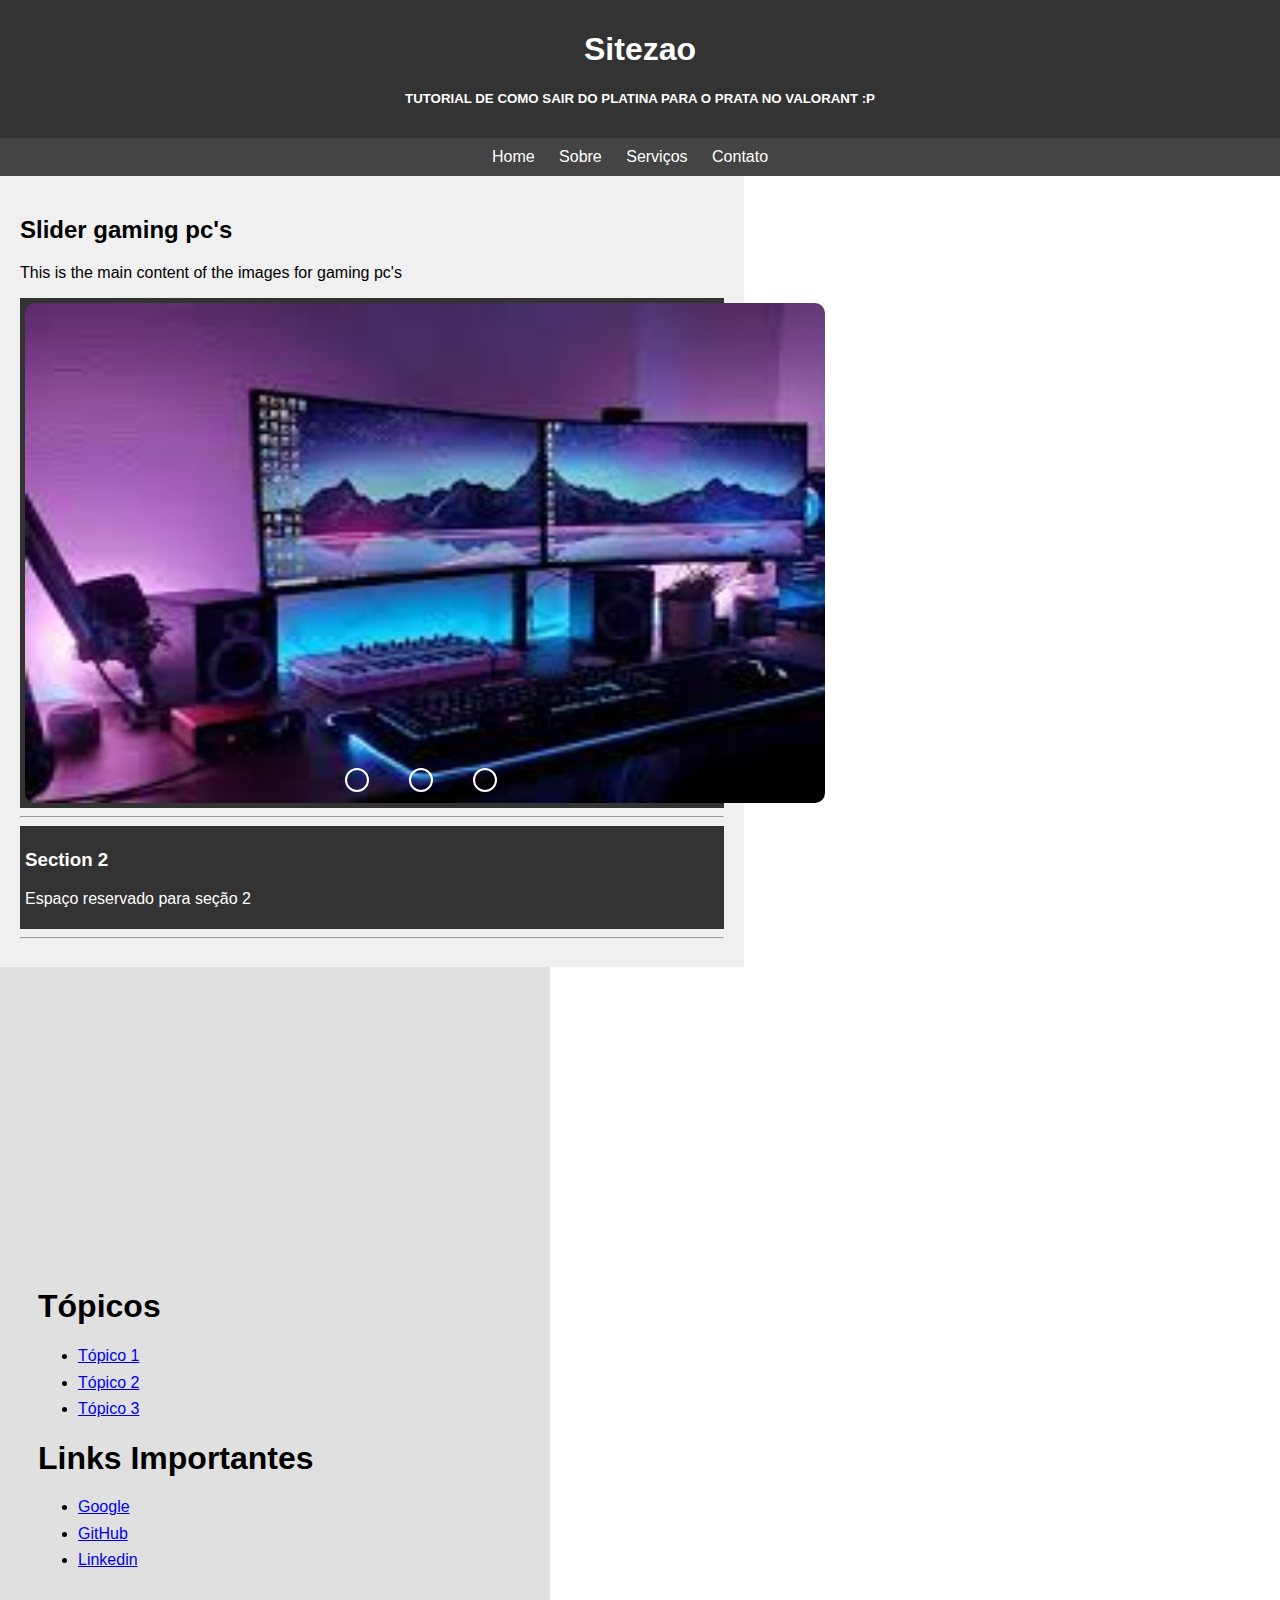
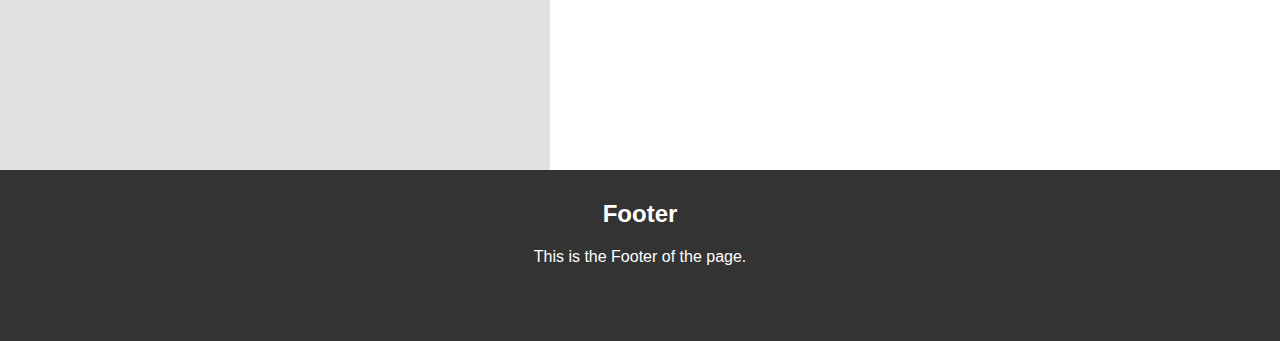
<file: index.html>
<!DOCTYPE html>
<html lang="en">
<head>
    <meta charset="UTF-8">
    <meta name="viewport" content="width=device-width, initial-scale=1.0">
    <title>Document</title>
    <link rel="stylesheet" href="./css/style.css">
</head>
<body>
    <header>
        <h1>Sitezao</h1>
        <h5>TUTORIAL DE COMO SAIR DO PLATINA PARA O PRATA NO VALORANT :P</h5>
    </header>
    <nav>
        <ul>
           <li><a href="index.html">Home</a></li> 
           <li><a href="sobre.html">Sobre</a></li>
           <li><a href="services.html">Serviços</a></li>
           <li><a href="contato.html">Contato</a></li>
        </ul>
    </nav>
    <main class="main">
        <h2>Slider gaming pc's</h2>
        <p>This is the main content of the images for gaming pc's</p>

        <section>
            <div class="slider">

                <div class="slides">
                    <input type="radio" name="radio-btn" id="radio1">
                    <input type="radio" name="radio-btn" id="radio2">
                    <input type="radio" name="radio-btn" id="radio3">
                    

                    <div class="slide first">
                        <img src="./img/img1.jpg"
                            alt="">
                    </div>
                    <div class="slide">
                        <img src="./img/img2.jpg" alt="">
                    </div>
                    <div class="slide">
                        <img src="./img/img3.jpg" alt="">
                    </div>
                    
                </div>

                <div class="navigation-bar">
                    <label class="manual-btn" for="radio1"></label>
                    <label class="manual-btn" for="radio2"></label>
                    <label class="manual-btn" for="radio3"></label>
                    
                </div>

            </div>
        </section>
        <hr>
        <section class="section section_space_type_2">
            <h3>Section 2</h3>
            <p>Espaço reservado para seção 2</p>
        </section>
         <hr>
    </main>
    <aside>
        <h1>Tópicos</h1>
        <ul>
            <li><a href="#">Tópico 1</a></li>
            <li><a href="#">Tópico 2</a></li>
            <li><a href="#">Tópico 3</a></li>
        </ul>
        <h1>Links Importantes</h1>
        <ul>
            <li><a href="http://google.com" target="_blank" rel="noopener noreferrer">Google</a></li>
            <li><a href="http://github.com" target="_blank" rel="noopener noreferrer">GitHub</a></li>
            <li><a href="http://linkedin.com" target="_blank" rel="noopener noreferrer">Linkedin</a></li>
        </ul>
    </aside>
    <footer class="footer">
        <h2>Footer</h2>
        <p>This is the Footer of the page.</p>
    </footer>
    
</body>
</html>
</file>
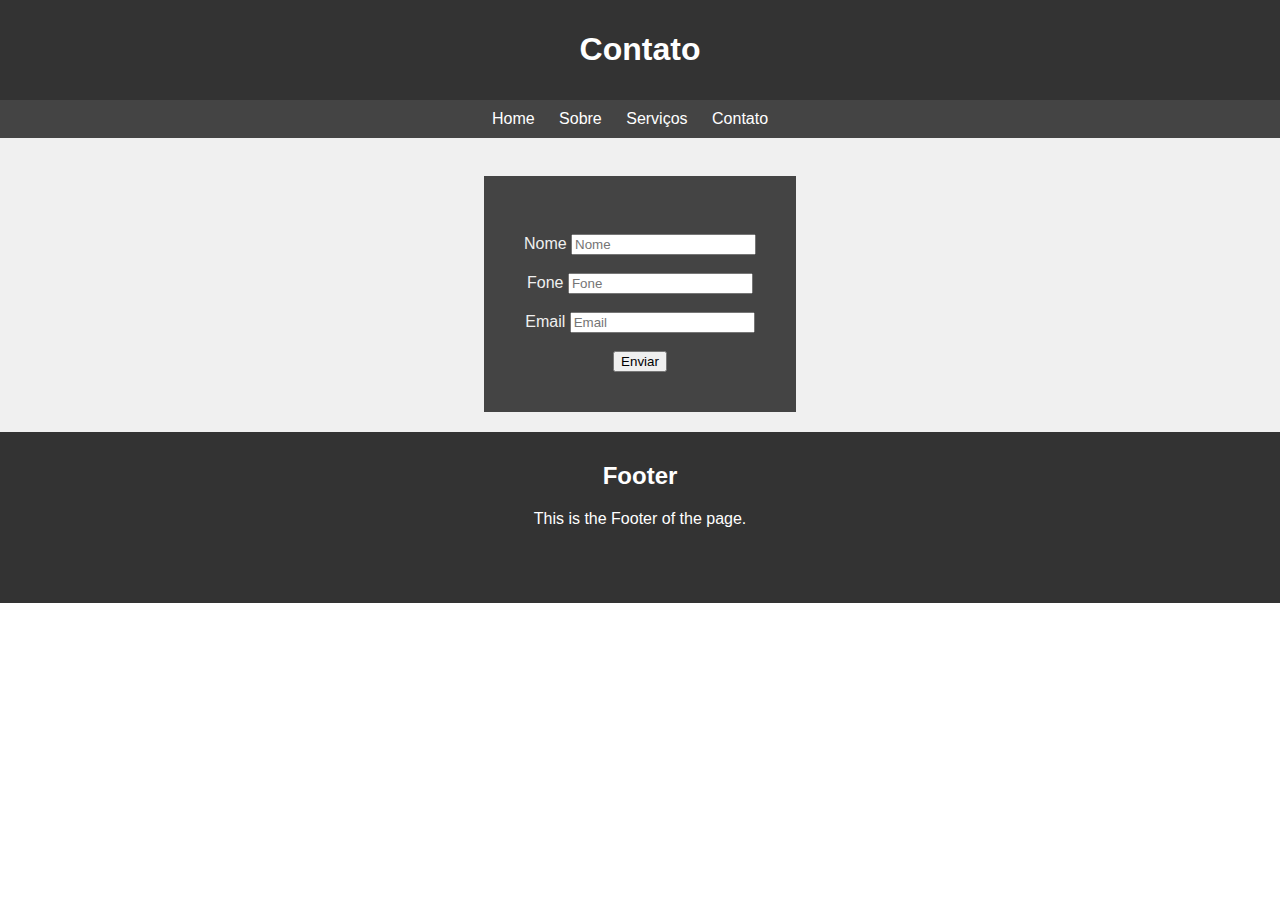
<file: contato.html>
<!DOCTYPE html>
<html lang="en">
<head>
    <meta charset="UTF-8">
    <meta name="viewport" content="width=device-width, initial-scale=1.0">
    <title>Document</title>
    <link rel="stylesheet" href="./css/contato.css">
</head>
<body>
    <header>
        <h1>Contato</h1>
    </header>
    <nav>
        <ul>
            <li><a href="index.html">Home</a></li> 
            <li><a href="sobre.html">Sobre</a></li>
            <li><a href="services.html">Serviços</a></li>
            <li><a href="contato.html">Contato</a></li>
         </ul>
    </nav>
</body>
</html>
    <main>
        <br><section id="bonito">
            <form>
                <br><label>Nome</label>
                <input type="Text" placeholder="Nome"/><br>
                <br><label>Fone</label>
                <input type="text" placeholder="Fone"/><br>
                <br><label>Email</label>
                <input type="email" placeholder="Email"/><br>
                <br><input type="button" value="Enviar">
            </form>
        </section>  
    </main>
    <footer class="footer">
        <h2>Footer</h2>
        <p>This is the Footer of the page.</p>
    </footer>
</body>
</html>
</file>
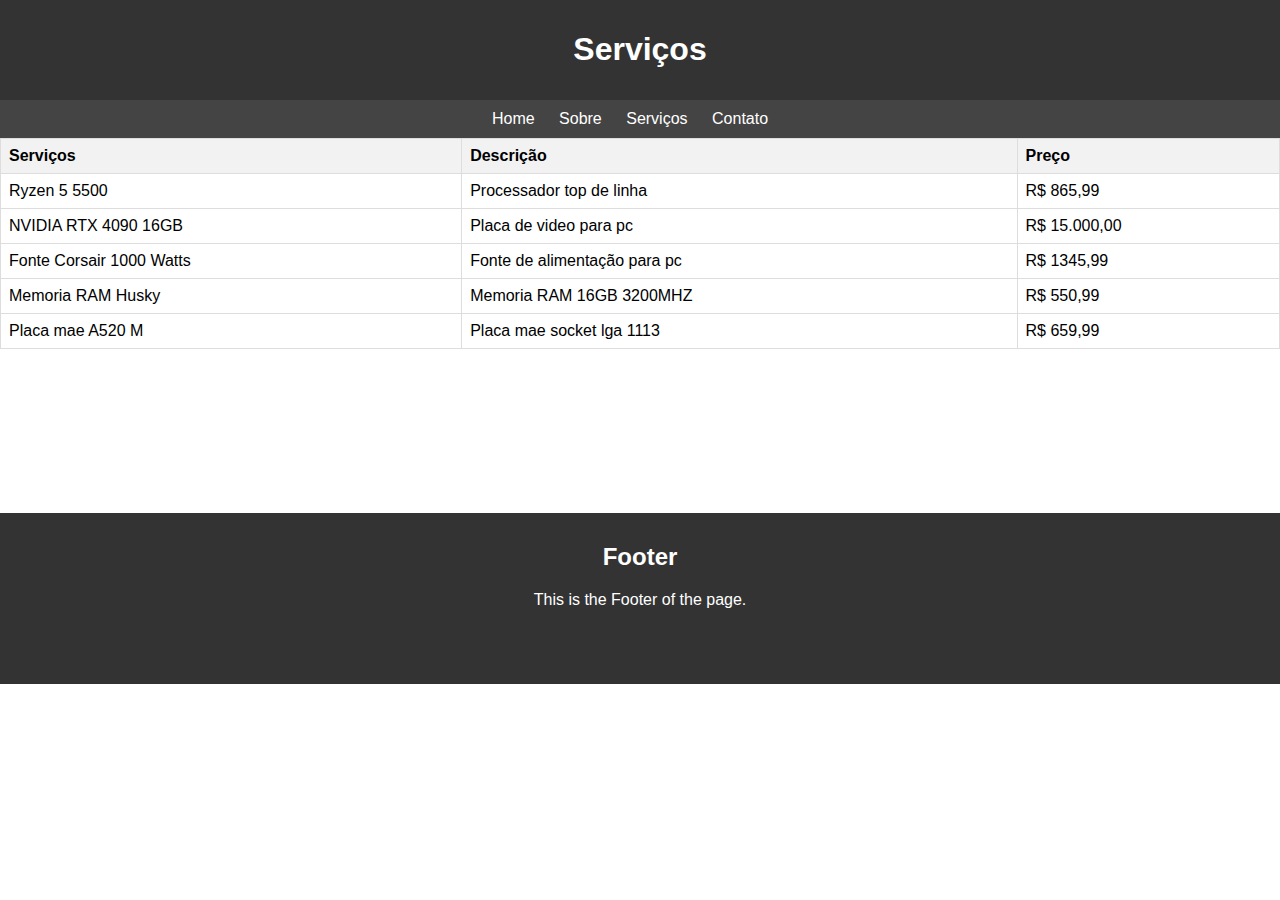
<file: services.html>
<!DOCTYPE html>
<html lang="en">
<head>
    <meta charset="UTF-8">
    <meta name="viewport" content="width=device-width, initial-scale=1.0">
    <title>Document</title>
    <link rel="stylesheet" href="./css/serviços.css">
</head>
<body>
    <header>
        <h1>Serviços</h1>
    </header>
    <nav>
        <ul>
            <li><a href="index.html">Home</a></li> 
            <li><a href="sobre.html">Sobre</a></li>
            <li><a href="services.html">Serviços</a></li>
            <li><a href="contato.html">Contato</a></li>
         </ul>
    </nav>
    <table>
        <thead>
            <tr>
                <th>Serviços</th>
                <th>Descrição</th>
                <th>Preço</th>
            </tr>
        </thead>
        <tbody>
            <tr>
                <td data-label="Serviços">Ryzen 5 5500</td>
                <td data-label="Descrição">Processador top de linha</td>
                <td data-label="Preço">R$ 865,99</td>
            </tr>
            <tr>
                <td data-label="Serviços">NVIDIA RTX 4090 16GB</td>
                <td data-label="Descrição">Placa de video para pc</td>
                <td data-label="Preço">R$ 15.000,00</td>
            </tr>
            <tr>
                <td data-label="Serviços">Fonte Corsair 1000 Watts</td>
                <td data-label="Descrição">Fonte de alimentação para pc</td>
                <td data-label="Preço">R$ 1345,99</td>
            </tr>
            <tr>
                <td data-label="Serviços">Memoria RAM Husky</td>
                <td data-label="Descrição">Memoria RAM 16GB 3200MHZ</td>
                <td data-label="Preço">R$ 550,99</td>
            </tr>
            <tr>
                <td data-label="Serviços">Placa mae A520 M</td>
                <td data-label="Descrição">Placa mae socket lga 1113</td>
                <td data-label="Preço">R$ 659,99</td>
            </tr>
        </tbody>
    </table>
    <br>
    <br>
    <br>
    <br>
    <br>    
    <br>
    <br>
    <br>
    <footer class="footer">
        <h2>Footer</h2>
        <p>This is the Footer of the page.</p>
    </footer>
</body>
</html>
</file>
<file: css/style.css>
nav {
    background-color: #444;
    color: #fff;
    padding: 10px;
    text-align: center;
}
nav ul {
    list-style-type: none;
    margin: 0;
    padding: 0;
}
nav ul li {
    display: inline;
    margin-right: 20px;
}
nav ul li a {
    color: #fff;
    text-decoration: none;
}

body {
    font-family: Arial, sans-serif;
    margin: 0;
    padding: 0;
}
header, footer {
    background-color: #333;
    color: #fff;
    text-align: center;
    padding: 10px;
}
main {
    display: inline-block;
    width: 55%;
    height: 100%;
    padding: 20px;
    background-color: #f0f0f0;
}
section{
    background-color: #333;
    color: #fff;
    padding: 5px;
}

aside {
    background-color: #e0e0e0;
    display: inline-block;
    vertical-align: top;
    width: 37%;
    padding: 38px;
    padding-bottom: 185px;
    padding-top: 300px;
}
aside ul{
    margin-top: 2%;
}
aside ul li{
    margin-top: 2%;
}
.footer{
    padding-bottom:59px;
}
@media only screen and (max-width: 600px) {
    main, aside {
        display: block;
        width: 100%;
    }
}
section{
    animation: sliderr 7s infinite;
}
.slider{
    width: 800px;
    height: 500px;
    overflow: hidden;

    border-radius: 10px;
    text-align: center;
}

.navigation-bar{
    display: flex;
    position: relative;
    bottom: 35px;
    left: 90%;
    transform: translate(-50%);
}

input{
    display: none;
}

.manual-btn{
    border: 2px solid #fff;
    padding: 10px;
    border-radius: 30px;
    cursor: pointer;
    position: relative;
}

.manual-btn:not(:last-child){
    margin-right: 40px;
}

.manual-btn:hover{
    background: #fff;
    transition: 0.4s;
}

.slides{
    display: flex;
    width: 400%;
    height: 100%;
}

.slide{
    width: 33.33%;
    transition: 0.5s;
}

.slide img{
    width: 100%;
    height: 100%;
}

#radio1:checked ~ .first{
    margin-left: 0;
}

#radio2:checked ~ .first{
    margin-left: -33.333%;
}

#radio3:checked ~ .first{
    margin-left: -66.66%;
}
</file>
<file: css/contato.css>
nav {
    background-color: #444;
    color: #fff;
    padding: 10px;
    text-align: center;
}
nav ul {
    list-style-type: none;
    margin: 0;
    padding: 0;
}
nav ul li {
    display: inline;
    margin-right: 20px;
}
nav ul li a {
    color: #fff;
    text-decoration: none;
}

body {
    font-family: Arial, sans-serif;
    margin: 0;
    padding: 0;
}
header, footer {
    background-color: #333;
    text-align: center;
    color: #fff;
    padding: 10px;
}
main {
    text-align: center;
    height: 60%;
    padding: 20px;
    background-color: #f0f0f0;
}
footer{
    padding-bottom:59px;
}
@media only screen and (max-width: 600px) {
    main, aside {
        display: block;
        width: 100%;
    }
}
#bonito{
    
    text-align: center;
    display: inline-block;
    vertical-align: top;
    width: auto;
    height: auto;
    padding: 40px;
    background-color: #444;
    color: #f0f0f0;
    

}
</file>
<file: css/serviços.css>
nav {
    background-color: #444;
    color: #fff;
    padding: 10px;
    text-align: center;
}
nav ul {
    list-style-type: none;
    margin: 0;
    padding: 0;
}
nav ul li {
    display: inline;
    margin-right: 20px;
}
nav ul li a {
    color: #fff;
    text-decoration: none;
}

body {
    font-family: Arial, sans-serif;
    margin: 0;
    padding: 0;
}
header, footer {
    background-color: #333;
    text-align: center;
    color: #fff;
    padding: 10px;
}
main {
    text-align: center;
    height: 60%;
    padding: 20px;
    background-color: #f0f0f0;
}
footer{
    padding-bottom:59px;
}
@media only screen and (max-width: 600px) {
    main, aside {
        display: block;
        width: 100%;
    }
}


.table-wrapper {
    overflow-x: auto;
}

table {
    width: 100%;
    border-collapse: collapse;
    margin-bottom: 20px;
    align-items: center;
}

th,
td {
    border: 1px solid #ddd;
    padding: 8px;
    text-align: left;
}

th {
    background-color: #f2f2f2;
}


@media (max-width: 600px) {
    table {
        width: 100%;
        display: block;
        align-items: center;
    }

    thead {
        display: none;
        
    }

    tr {
        display: block;
        margin-bottom: 10px;
    }

    td {
        display: flex;
        justify-content: space-between;
        text-align: right;
    }

    td::before {
        content: attr(data-label);
        text-align: left;
        font-weight: bold;
        padding-right: 10px;
    }
}
</file>
